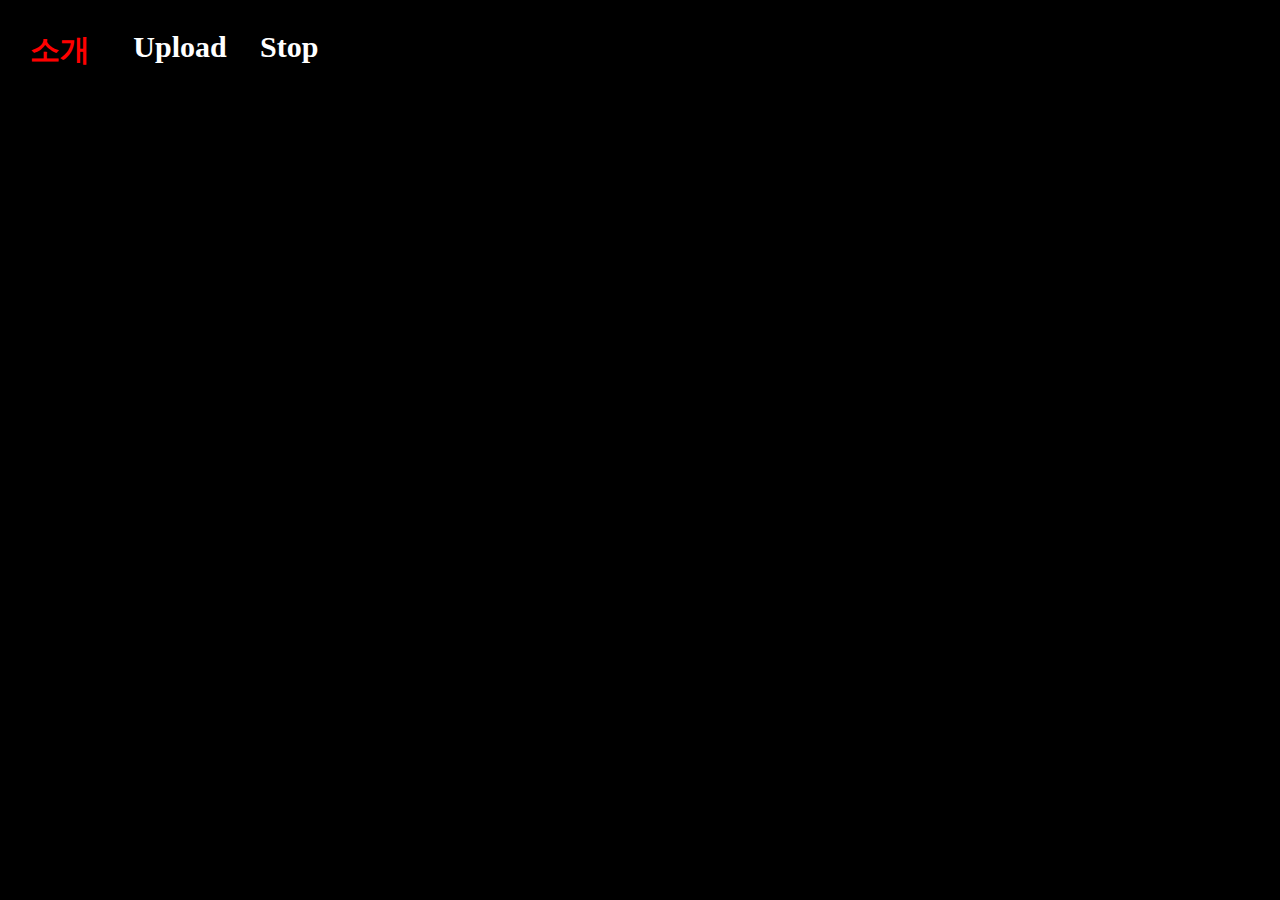
<file: music.html>
<!DOCTYPE html>
<html lang="en">
<head>
    <meta charset="UTF-8">
    <meta http-equiv="X-UA-Compatible" content="IE=edge">
    <meta name="viewport" content="width=device-width, initial-scale=1.0">
    <title>Document</title>
    <link rel="stylesheet" href="Mstyle.css">

</head>
<body>
 <div class="fd">
    <p><a href="index.html">소개</a></p>
    <label for="upload" class="label">Upload</label>
    <input type="file" id="upload"/>
    <p onclick="test()">Stop</p>

 </div>
    
    <canvas id="renderer" class="testww"> </canvas>
   

<script src="main.js"></script>
</body>
</html>
</file>
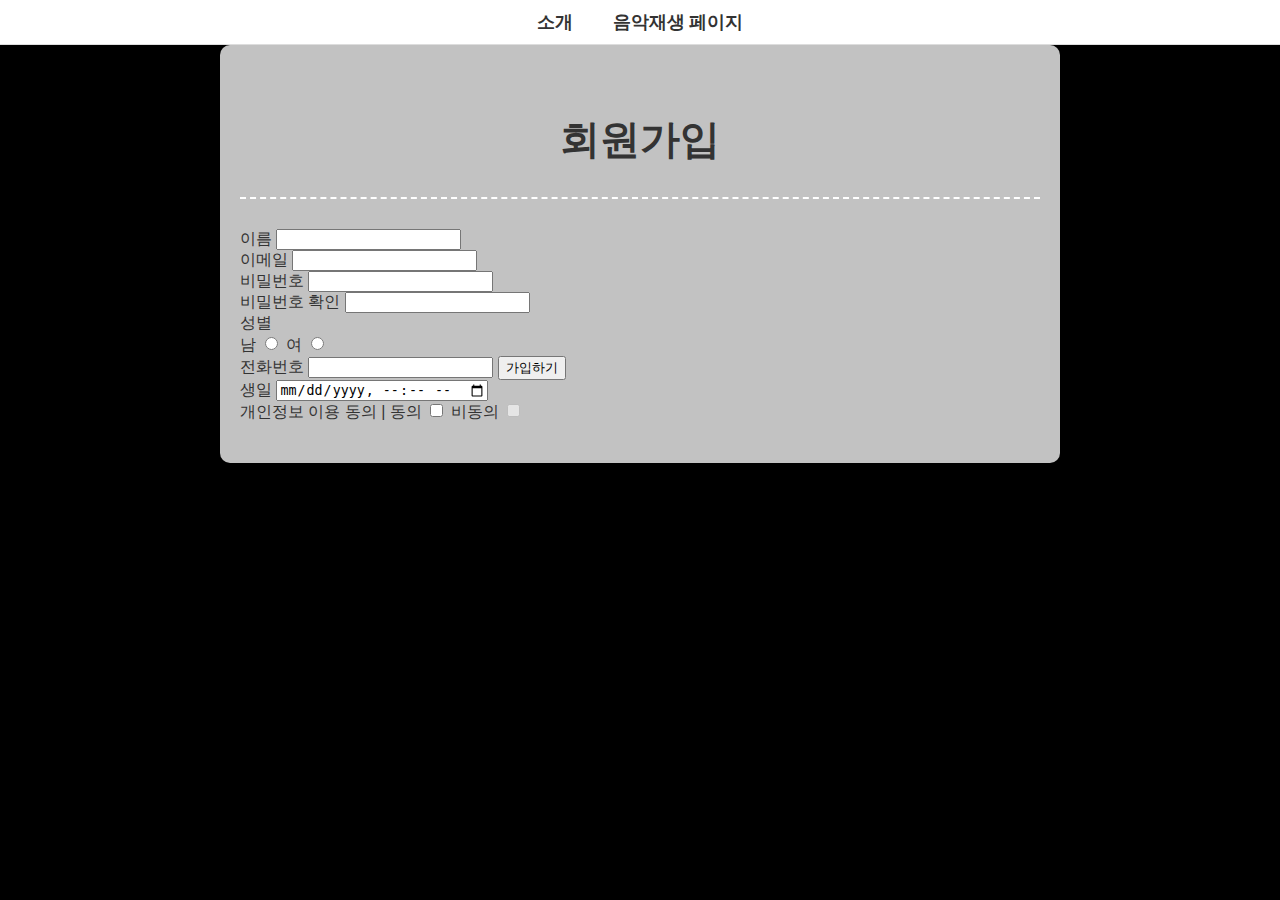
<file: sighup.html>
<!DOCTYPE html>
<html lang="ko">
<head>
  <meta charset="UTF-8" />
  <meta name="viewport" content="width=device-width, initial-scale=1.0" />
  <title>회원가입</title>
  <link rel="stylesheet" href="style.css" />
  <link rel="preconnect" href="https://fonts.googleapis.com" />
  <link rel="preconnect" href="https://fonts.gstatic.com" crossorigin />
  <link href="https://fonts.googleapis.com/css2?family=Nanum+Pen+Script&display=swap" rel="stylesheet" />
</head>
<body>
  <nav class="navbar">
    <ul>
      <li><a href="index.html">소개</a></li>
      <li><a href="music.html">음악재생 페이지</a></li>
    </ul>
  </nav>

  <div class="container">
    <h1>회원가입</h1>
    <hr>
    <form class="signup-form">
        <div class="form-group">
          <label for="name">이름</label>
          <input type="text" id="name" name="name" required />
        </div>
      
        <div class="form-group">
          <label for="email">이메일</label>
          <input type="email" id="email" name="email" required />
        </div>
      
        <div class="form-group">
          <label for="password">비밀번호</label>
          <input type="password" id="password" name="password" required />
        </div>
      
        <div class="form-group">
          <label for="confirm">비밀번호 확인</label>
          <input type="password" id="confirm" name="confirm" required />
        </div>
        <div class="form-group">
            <label for="gender">성별</label><br>
            <label for="gender">남</label>
            <input type="radio" id="radio1" name="radio" required />
            <label for="gender">여</label>
            <input type="radio" id="radio2" name="radio" required />
        </div>
        <div class="form-group">
            <label for="phonenum">전화번호</label>
            <input type="text" oninput="this.value = this.value.replace(/[^0-9.]/g, '').replace(/(\..*?)\..*/g, '$1');" />
            <button type="submit">가입하기</button>
        </div>
        <div class="form-group">
            <label for="birthday">생일</label>
            <input type="datetime-local" id="birthday" name="birthday" required />
        </div>
        <div class="form-group">
            <label for="check">개인정보 이용 동의 |</label>
            <label for="check">동의</label>
            <input type="checkbox" id="ok" name="ok" required />
            <label for="check">비동의</label>
            <input type="checkbox" id="ok" name="ok" disabled />
        </div>
      </form>
      
      
  </div>

</body>
</html>
</file>
<file: Mstyle.css>
body{
    width: 100%;
    height: 100%;
    margin: 0;
    padding: 0;
    background-color:#000000;
    /* background-color: black; */
    background-attachment: fixed;
    background-size: cover;
  }
html,body{
  overflow: hidden;
}
.test{
  position: relative; 
  width: 100px;
  height: 100px;
  z-index: 11;
  background-color: red;
}
#renderer{
  position: absolute;
   z-index: 11;
   right: 0%;
   opacity: 1;
   -webkit-animation: rotation 60s infinite linear;

  }
  
  @-webkit-keyframes rotation {
    
    from {-webkit-transform: rotate(0deg);}
    to   {-webkit-transform: rotate(359deg);}
}
.vol{
  margin: 0;
}
.fd{
   position: relative;
   display: flex;
   align-items: center;
   font-weight: bold;
  }
#upload{
    position: fixed; 
    visibility: hidden;
    z-index: 10;
  }
  p{ 
      margin-left: 30px;
      position: relative; 
      z-index: 990;
      width: 100px;
      height: 30px;
      color: rgb(255, 255, 255);
      font-size: 30px;
      cursor: pointer;
  }
.label{
   cursor: pointer;
   position: relative; 
   text-align: center;
   z-index: 11;
   width: 100px;
   height: 30px;
   color:rgb(255, 255, 255); 
   font-size: 30px;}

   .wrap{
      z-index: 10;
      position: relative;
      width: 110%;
      height: 110vh; 
      background-image: url('2.jpg');
      background-color: black;
      background-repeat: no-repeat;
      background-size: cover;
   }

   a:link { color: red; text-decoration: none;}
   a:visited { color: white; text-decoration: none;}
   a:hover { color: blue; text-decoration: underline;}
</file>
<file: style.css>
html {
    scroll-behavior: smooth;
  }
  
  .navbar {
    background-color: #fff;
    border-bottom: 1px solid #ddd;
    position: sticky;
    top: 0;
    z-index: 100;
  }
  
  .navbar ul {
    list-style: none;
    display: flex;
    justify-content: center;
    padding: 10px 0;
    margin: 0;
  }
  
  .navbar li {
    margin: 0 20px;
  }
  
  .navbar a {
    text-decoration: none;
    font-size: 1.1rem;
    color: #333;
    font-weight: bold;
    transition: color 0.3s;
  }
  
  .navbar a:hover {
    color: #00b8d9;
  }
body {
    font-family: 'Noto Sans KR', sans-serif;
    background-color: #000000;
    color: #333;
    margin: 0;
    padding: 0;
  }
  
  .container {
    max-width: 800px;
    margin: auto;
    padding: 40px 20px;
    background: rgb(194, 194, 194);
    box-shadow: 0 0 10px rgba(0,0,0,0.1);
    border-radius: 10px;
  }
  
  h1 {
    font-size: 2.5rem;
    text-align: center;
    margin-bottom: 20px;
  }
  
  hr {
    border: none;
    border-top: 2px dashed #ffffff;
    margin: 30px 0;
  }
  
  .section {
    margin-bottom: 20px;
  }
  
  .mypic {
    text-align: center;
  }
  
  .mypic img {
    width: 200px;
    border-radius: 10px;
    border: 2px solid #ccc;
  }
  
  .school {
    text-align: center;
  }
  
  .school img {
    width: 150px;
    margin-bottom: 10px;
  }
  
  ul {
    list-style: none;
    padding-left: 0;
  }
  
  ul li {
    margin: 8px 0;
  }
  
  ul ul {
    margin-left: 20px;
  }
  
  img[alt=옵치],
  img[alt=테트리스] {
    width: 25px;
    vertical-align: middle;
    margin-left: 5px;
  }
  

  .section h3{
    text-align: center;
  }

  .hobby-table {
    width: 100%;
    border-collapse: collapse;
    margin-top: 10px;
  }
  
  .hobby-table th,
  .hobby-table td {
    border: 1px solid #928e8e;
    padding: 10px;
    vertical-align: middle;
    text-align: center;
  }
  
  .hobby-table th {
    width: 120px;
    background-color: #f0f0f0;
    font-weight: bold;
  }
  
  .hobby-table img {
    width: 25px;
    vertical-align: middle;
    margin: 0 5px;
  }
  .footer {
    text-align: center;
    padding: 20px 10px;
    background-color: #f3f3f3;
    color: #555;
    font-size: 0.9rem;
    margin-top: 40px;
    border-top: 1px solid #ccc;
    border-radius: 0 0 10px 10px;
  }
</file>
